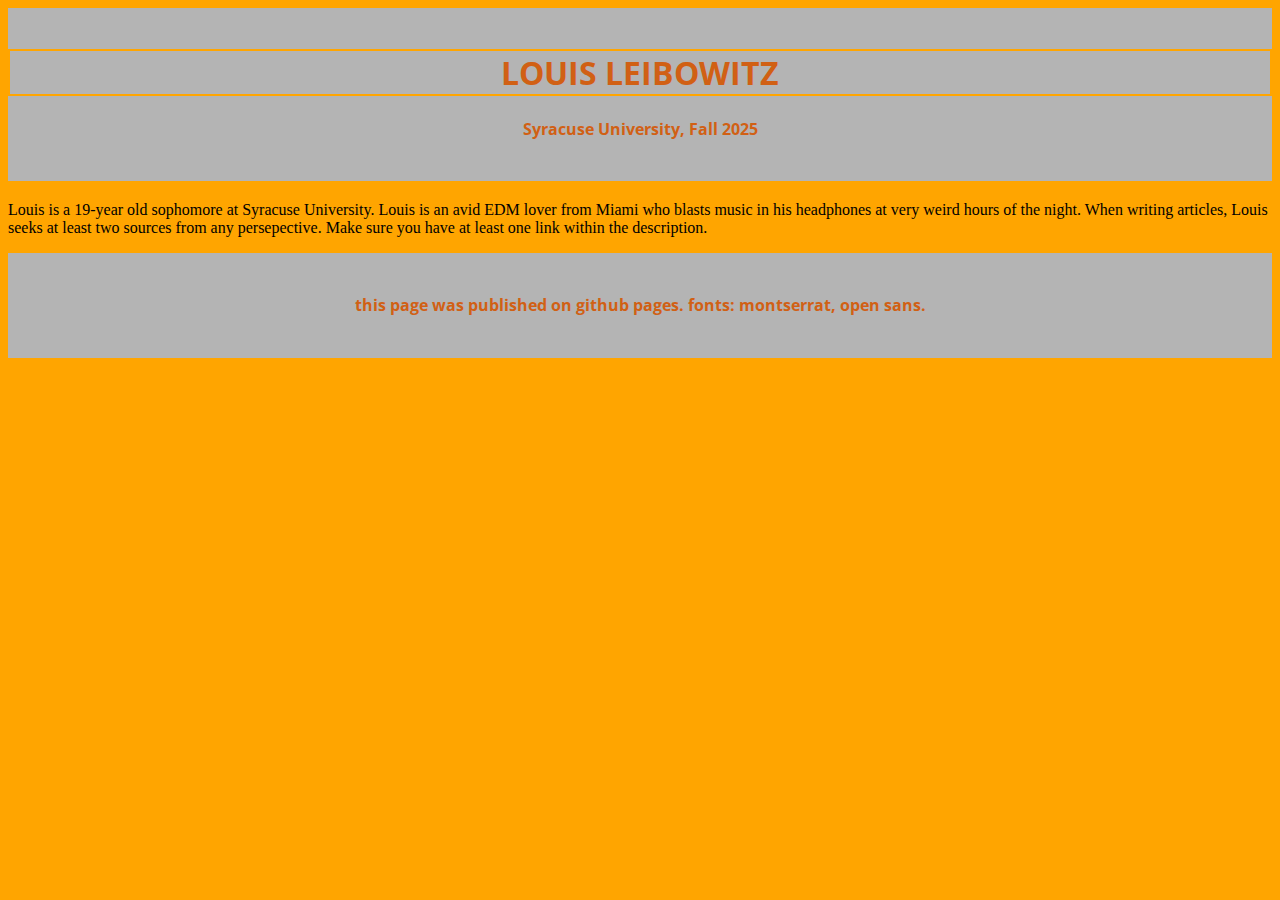
<file: index.html>
<!-- This is an HTML page for the JNL221 class' first repository.-->

<!DOCTYPE html>
<html>
	<head>
	
		<meta charset="utf-8">
		<title>First repository</title>
		<link href='https://fonts.googleapis.com/css?family=Open+Sans:300italic,400italic,600italic,400,300,600,700&subset=latin,latin-ext' rel='stylesheet' type='text/css'>
		<link href='https://fonts.googleapis.com/css?family=Montserrat:400,700' rel='stylesheet' type='text/css'>
	
		<!-- This is where this page's style sheet is defined. -->
		<link type="text/css" rel="stylesheet" href="index.css" />

	</head>
	<body>
	
		<!-- This is the header row for this page. -->
		<div id="intro">
			<h1>LOUIS LEIBOWITZ</h1>
			<h4>Syracuse University, Fall 2025</h4>
		</div>

		<section>
			<p>Louis is a 19-year old sophomore at Syracuse University. Louis is an avid EDM lover from Miami who blasts music in his headphones at very weird hours of the night. When writing articles, Louis seeks at least two sources from any persepective. Make sure you have at least one link within the description.</p>
		</section>

		<div id="end">
			<h4>this page was published on github pages. fonts: montserrat, open sans.</h4>
		</div>


	</body>
</html>
</file>
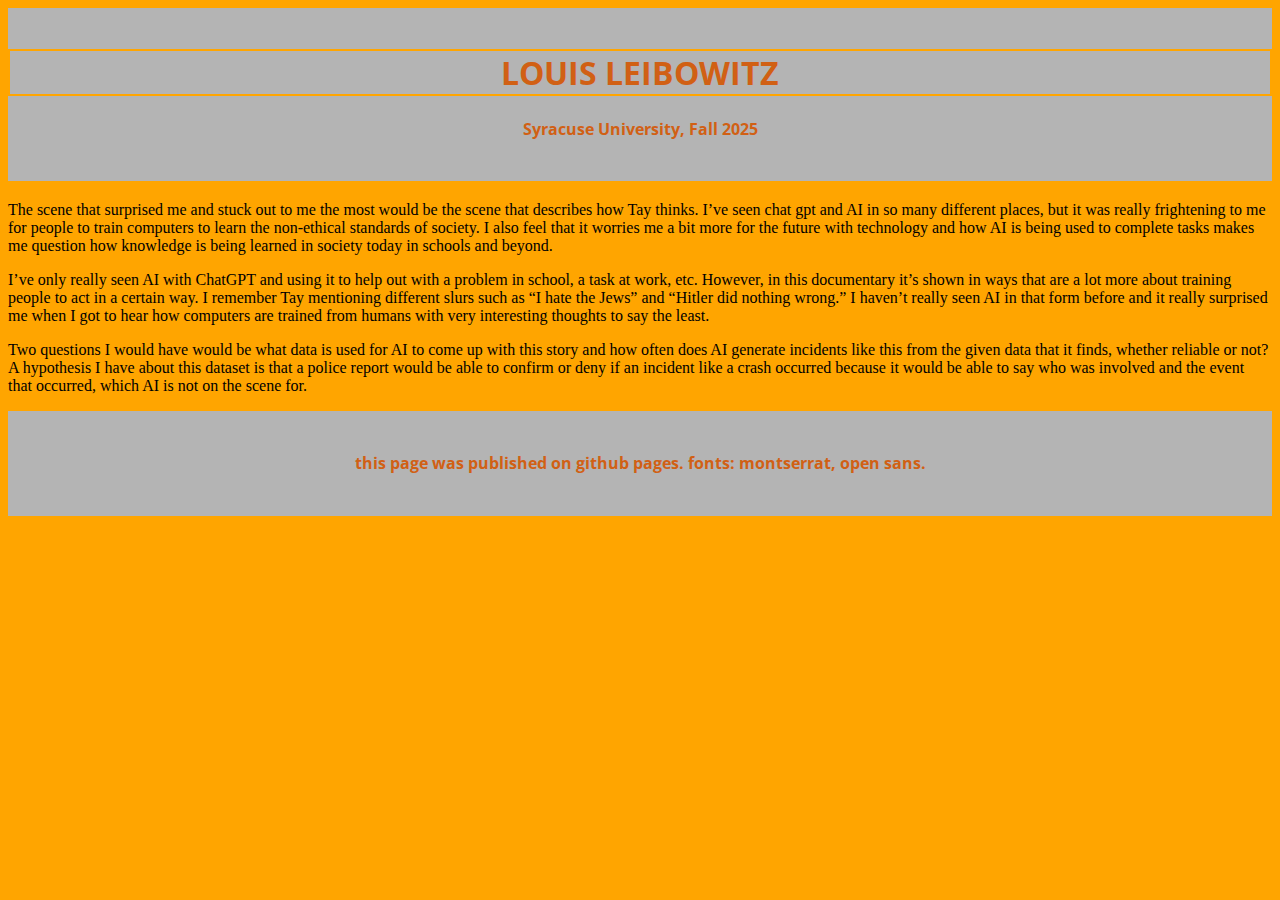
<file: coded_bias.html>
<!-- This is an HTML page for the JNL221 class' first repository.-->

<!DOCTYPE html>
<html>
	<head>
	
		<meta charset="utf-8">
		<title>First repository</title>
		<link href='https://fonts.googleapis.com/css?family=Open+Sans:300italic,400italic,600italic,400,300,600,700&subset=latin,latin-ext' rel='stylesheet' type='text/css'>
		<link href='https://fonts.googleapis.com/css?family=Montserrat:400,700' rel='stylesheet' type='text/css'>
	
		<!-- This is where this page's style sheet is defined. -->
		<link type="text/css" rel="stylesheet" href="index.css" />

	</head>
	<body>
	
		<!-- This is the header row for this page. -->
		<div id="intro">
			<h1>LOUIS LEIBOWITZ</h1>
			<h4>Syracuse University, Fall 2025</h4>
		</div>

		<section>
			<p>The scene that surprised me and stuck out to me the most would be the scene that describes how Tay thinks. I’ve seen chat gpt and AI in so many different places, but it was really frightening to me for people to train computers to learn the non-ethical standards of society. I also feel that it worries me a bit more for the future with technology and how AI is being used to complete tasks makes me question how knowledge is being learned in society today in schools and beyond.</p>
			<p>I’ve only really seen AI with ChatGPT and using it to help out with a problem in school, a task at work, etc. However, in this documentary it’s shown in ways that are a lot more about training people to act in a certain way. I remember Tay mentioning different slurs such as “I hate the Jews” and “Hitler did nothing wrong.” I haven’t really seen AI in that form before and it really surprised me when I got to hear how computers are trained from humans with very interesting thoughts to say the least.</p>
			<p>Two questions I would have would be what data is used for AI to come up with this story and how often does AI generate incidents like this from the given data that it finds, whether reliable or not? A hypothesis I have about this dataset is that a police report would be able to confirm or deny if an incident like a crash occurred because it would be able to say who was involved and the event that occurred, which AI is not on the scene for. </p>
		</section>

		<div id="end">
			<h4>this page was published on github pages. fonts: montserrat, open sans.</h4>
		</div>


	</body>
</html>
</file>
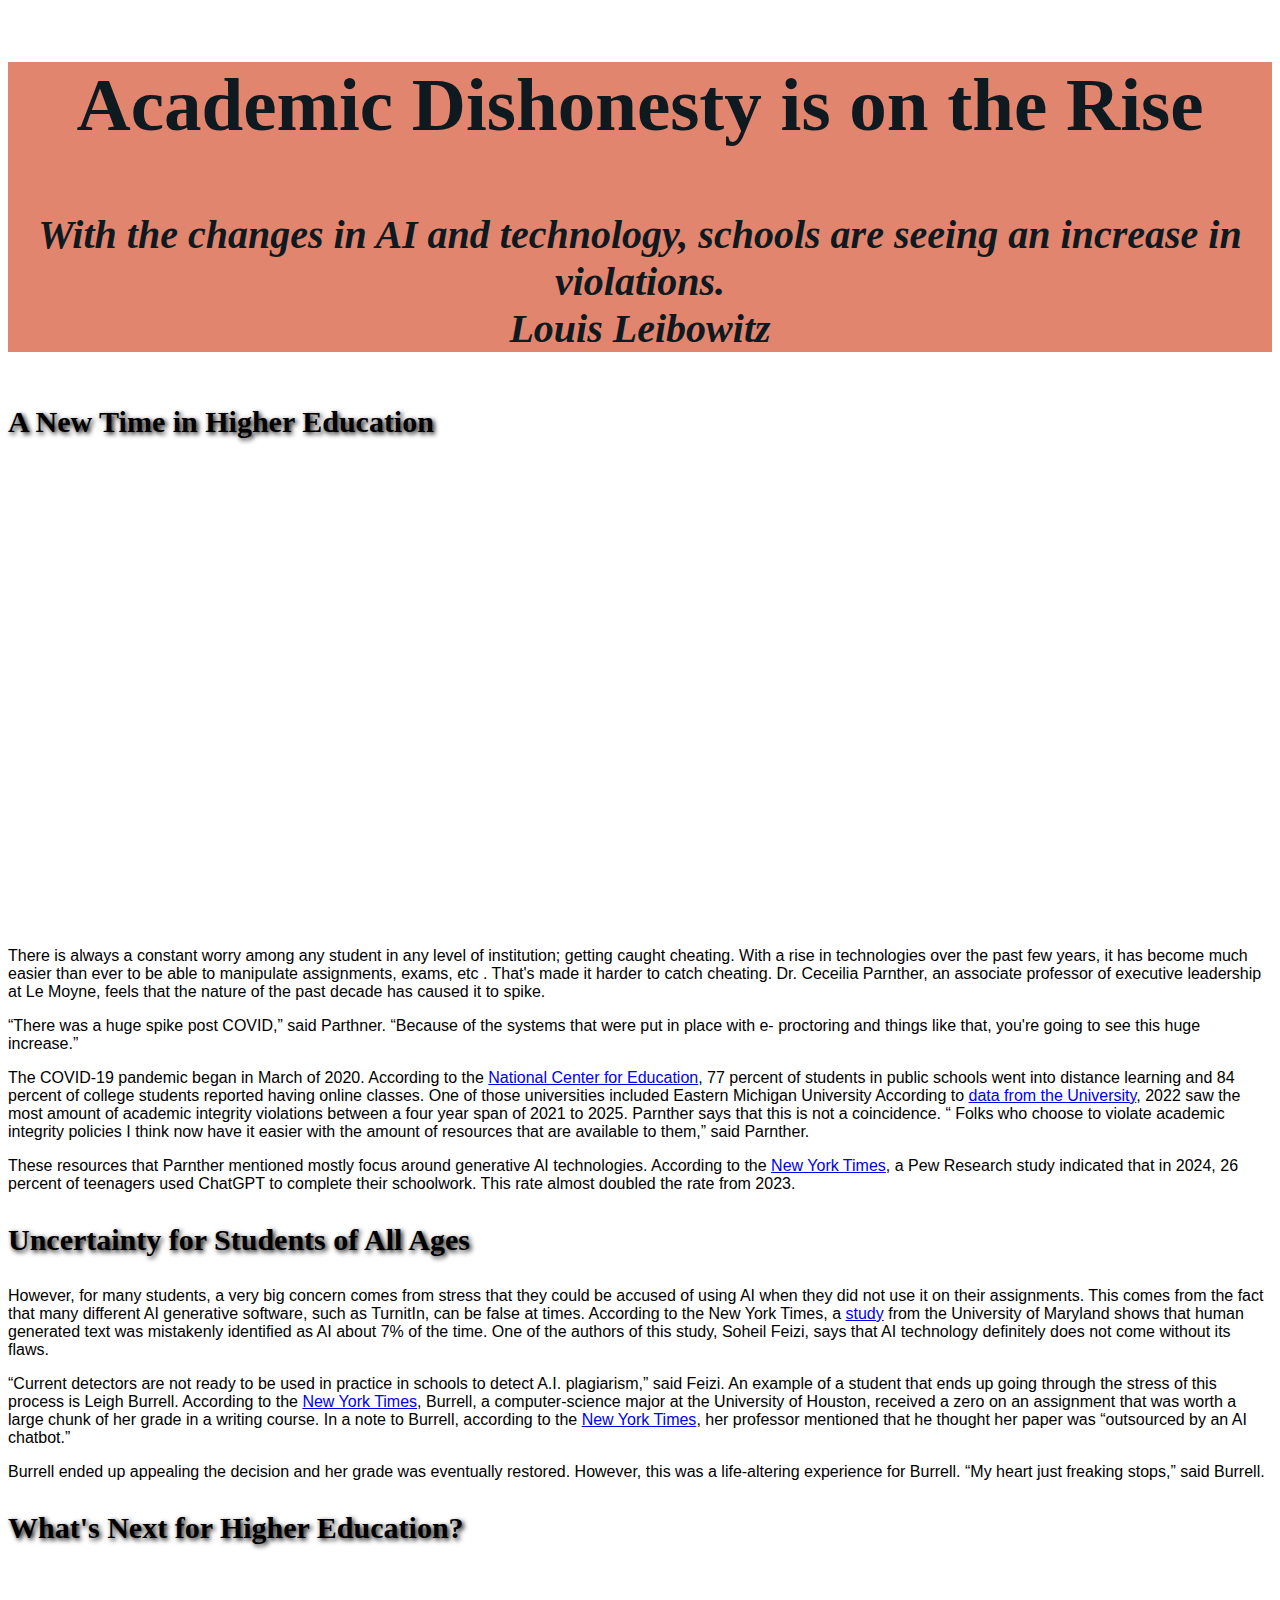
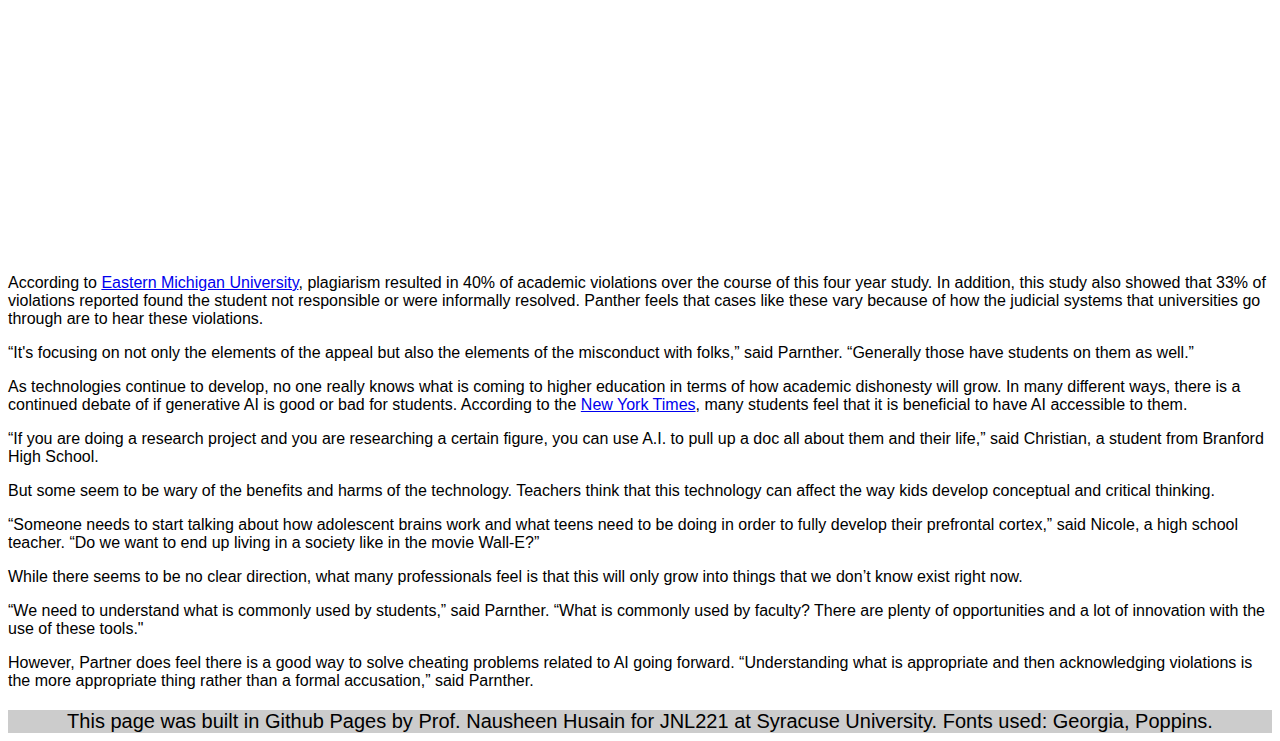
<file: final.html>
<!-- This is the completed HTML page for our final project template. -->
<!DOCTYPE html>
<html lang="en">
	<head>
		<title>Final project template: HTML</title>
		<!-- Required meta tags -->
		<meta charset="utf-8">
		<meta name="viewport" content="width=device-width, initial-scale=1">

		<!-- Link tag for CSS -->
		<link rel="stylesheet" type="text/css" href="final.css">
		<!-- Google font: Poppins -->
		<link rel="preconnect" href="https://fonts.googleapis.com">
<link rel="preconnect" href="https://fonts.gstatic.com" crossorigin>
<link href="https://fonts.googleapis.com/css2?family=DM+Serif+Text:ital@0;1&display=swap" rel="stylesheet">
	</head>
		
	<body>
		<section class="header">
			<h2> Academic Dishonesty is on the Rise</h2>
			<h4> With the changes in AI and technology, schools are seeing an increase in violations. <br>Louis Leibowitz </h4>
		</section>
		<section>
			<h3>A New Time in Higher Education</h3>
			</div>
			<iframe title="2022 had the Most Academic Dishonesty Violations" aria-label="Line chart" id="datawrapper-chart-8frY1" src="https://datawrapper.dwcdn.net/8frY1/2/" scrolling="no" frameborder="0" style="width: 0; min-width: 100% !important; border: none;" height="458" data-external="1"></iframe><script type="text/javascript">window.addEventListener("message",function(a){if(void 0!==a.data["datawrapper-height"]){var e=document.querySelectorAll("iframe");for(var t in a.data["datawrapper-height"])for(var r,i=0;r=e[i];i++)if(r.contentWindow===a.source){var d=a.data["datawrapper-height"][t]+"px";r.style.height=d}}});</script>
			<p>There is always a constant worry among any student in any level of institution; getting caught cheating. With a rise in technologies over the past few years, it has become much easier than ever to be able to manipulate assignments, exams, etc . That's made it harder to catch cheating. Dr. Ceceilia Parnther, an associate professor of executive leadership at Le Moyne, feels that the nature of the past decade has caused it to spike.</p>
			<p>“There was a huge spike post COVID,” said Parthner. “Because of the systems that were put in place with e- proctoring and things like that, you're going to see this huge increase.”</p>
			<p>The COVID-19 pandemic began in March of 2020. According to the <a href="https://nces.ed.gov/surveys/annualreports/topical-studies/covid/" target="_blank">National Center for Education</a>, 77 percent of students in public schools went into distance learning and 84 percent of college students reported having online classes. One of those universities included Eastern Michigan University According to <a href="https://cdn.muckrock.com/foia_files/2025/07/31/Academic_Dishonesty_Report_Fall_21_-_Winter_25_-_Sheet1.pdf" target="_blank">data from the University</a>, 2022 saw the most amount of academic integrity violations between a four year span of 2021 to 2025. Parnther says that this is not a coincidence. “	Folks who choose to violate academic integrity policies I think now have it easier with the amount of resources that are available to them,” said Parnther.</p>
			<p>These resources that Parnther mentioned mostly focus around generative AI technologies. According to the <a href="https://www.nytimes.com/2025/05/17/style/ai-chatgpt-turnitin-students-cheating.html" target="_blank">New York Times</a>, a Pew Research study indicated that in 2024, 26 percent of teenagers used ChatGPT to complete their schoolwork. This rate almost doubled the rate from 2023.</p> 
		</section>
		<section>
			<h3>Uncertainty for Students of All Ages</h3>
			<p>However, for many students, a very big concern comes from stress that they could be accused of using AI when they did not use it on their assignments. This comes from the fact that many different AI generative software, such as TurnitIn, can be false at times. According to the New York Times,  a <a href="https://arxiv.org/pdf/2502.15666" target="_blank">study</a> from the University of Maryland shows that human generated text was mistakenly identified as AI about 7% of the time. One of the authors of this study, Soheil Feizi, says that AI technology definitely does not come without its flaws. </p>
			<p>“Current detectors are not ready to be used in practice in schools to detect A.I. plagiarism,” said Feizi. 
			An example of a student that ends up going through the stress of this process is Leigh Burrell. According to the <a href="https://www.nytimes.com/2025/05/17/style/ai-chatgpt-turnitin-students-cheating.html" target="_blank">New York Times</a>, Burrell, a computer-science major at the University of Houston, received a zero on an assignment that was worth a large chunk of her grade in a writing course. In a note to Burrell, according to the <a href="https://www.nytimes.com/2025/05/17/style/ai-chatgpt-turnitin-students-cheating.html" target="_blank">New York Times</a>, her professor mentioned that he thought her paper was “outsourced by an AI chatbot.” </p>
			<p>Burrell ended up appealing the decision and her grade was eventually restored. However, this was a life-altering experience for Burrell. “My heart just freaking stops,” said Burrell.</p>
		</section>
		<section>
			<h3>What's Next for Higher Education?</h3>
			</div>

			<iframe title="Plagiarism Occurred in 40% of Academic Dishonesty Violations" aria-label="Stacked Bars" id="datawrapper-chart-570jj" src="https://datawrapper.dwcdn.net/570jj/2/" scrolling="no" frameborder="0" style="width: 0; min-width: 100% !important; border: none;" height="279" data-external="1"></iframe><script type="text/javascript">window.addEventListener("message",function(a){if(void 0!==a.data["datawrapper-height"]){var e=document.querySelectorAll("iframe");for(var t in a.data["datawrapper-height"])for(var r,i=0;r=e[i];i++)if(r.contentWindow===a.source){var d=a.data["datawrapper-height"][t]+"px";r.style.height=d}}});</script>
			<p>According to <a href="https://cdn.muckrock.com/foia_files/2025/07/31/Academic_Dishonesty_Report_Fall_21_-_Winter_25_-_Sheet1.pdf" target="_blank">Eastern Michigan University</a>, plagiarism resulted in 40% of academic violations over the course of this four year study. In addition, this study also showed that 33% of violations reported found the student not responsible or were informally resolved. Panther feels that cases like these vary because of how the judicial systems that universities go through are to hear these violations.</p>
			<p>“It's focusing on not only the elements of the appeal but also the elements of the misconduct with folks,” said Parnther. “Generally those have students on them as well.”</p>
			<p>As technologies continue to develop, no one really knows what is coming to higher education in terms of how academic dishonesty will grow. In many different ways, there is a continued debate of if generative AI is good or bad for students. According to the <a href="https://www.nytimes.com/2025/05/08/learning/what-students-are-saying-about-using-ai-for-schoolwork.html" target="_blank">New York Times</a>, many students feel that it is beneficial to have AI accessible to them.</p>
			<p>“If you are doing a research project and you are researching a certain figure, you can use A.I. to pull up a doc all about them and their life,” said Christian, a student from Branford High School.</p>
			<p>But some seem to be wary of the benefits and harms of the technology. Teachers think that this technology can affect the way kids develop conceptual and critical thinking.</p>
			<p>“Someone needs to start talking about how adolescent brains work and what teens need to be doing in order to fully develop their prefrontal cortex,” said Nicole, a high school teacher. “Do we want to end up living in a society like in the movie Wall-E?” </p>
			<p>While there seems to be no clear direction, what many professionals feel is that this will only grow into things that we don’t know exist right now.</p>
			<p>“We need to understand what is commonly used by students,” said Parnther. “What is commonly used by faculty? There are plenty of opportunities and a lot of innovation with the use of these tools." </p>
			<p>However, Partner does feel there is a good way to solve cheating  problems related to AI going forward. “Understanding what is appropriate and then acknowledging violations is the more appropriate thing rather than a formal accusation,” said Parnther. </p>
		</section>
		<div class="footer">
			<p>This page was built in Github Pages by Prof. Nausheen Husain for JNL221 at Syracuse University. Fonts used: Georgia, Poppins.</p>
		</div>
	</body>
</html>
</file>
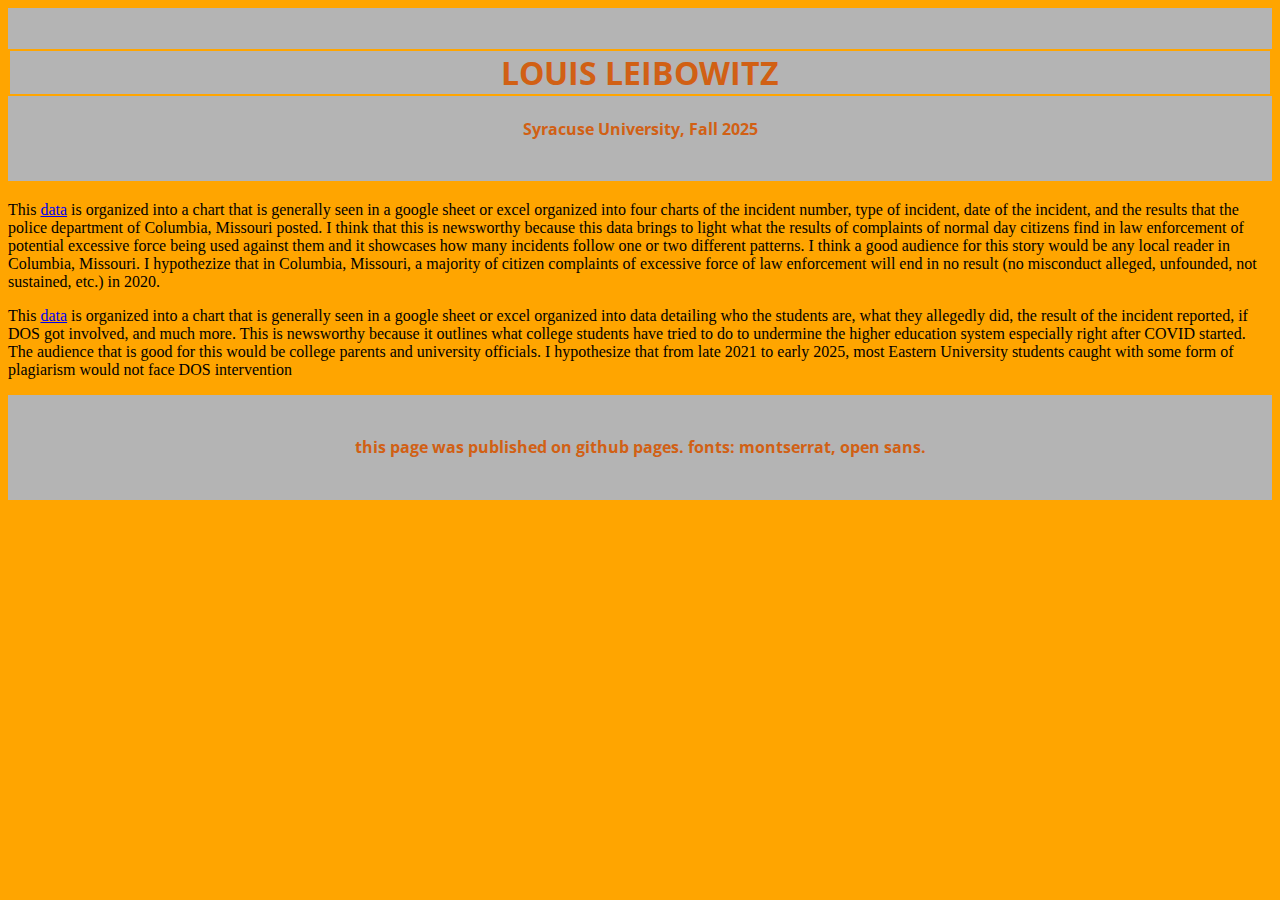
<file: finding_datasets.html>
<!-- This is an HTML page for the JNL221 class' first repository.-->

<!DOCTYPE html>
<html>
	<head>
	
		<meta charset="utf-8">
		<title>First repository</title>
		<link href='https://fonts.googleapis.com/css?family=Open+Sans:300italic,400italic,600italic,400,300,600,700&subset=latin,latin-ext' rel='stylesheet' type='text/css'>
		<link href='https://fonts.googleapis.com/css?family=Montserrat:400,700' rel='stylesheet' type='text/css'>
	
		<!-- This is where this page's style sheet is defined. -->
		<link type="text/css" rel="stylesheet" href="index.css" />

	</head>
	<body>
	
		<!-- This is the header row for this page. -->
		<div id="intro">
			<h1>LOUIS LEIBOWITZ</h1>
			<h4>Syracuse University, Fall 2025</h4>
		</div>

		<section>
			<p> This <a href="https://cdn.muckrock.com/foia_files/2021/05/18/Total_Number.pdf" target="_blank">data</a> is organized into a chart that is generally seen in a google sheet or excel organized into four charts of the incident number, type of incident, date of the incident, and the results that the police department of Columbia, Missouri posted. I think that this is newsworthy because this data brings to light what the results of complaints of normal day citizens find in law enforcement of potential excessive force being used against them and it showcases how many incidents follow one or two different patterns. I think a good audience for this story would be any local reader in Columbia, Missouri. I hypothezize that in Columbia, Missouri, a majority of citizen complaints of excessive force of law enforcement will end in no result (no misconduct alleged, unfounded, not sustained, etc.) in 2020.</p> 

		</section>
		<p>This <a href="https://cdn.muckrock.com/foia_files/2025/07/31/Academic_Dishonesty_Report_Fall_21_-_Winter_25_-_Sheet1.pdf" target="_blank">data</a> is organized into a chart that is generally seen in a google sheet or excel organized into data detailing who the students are, what they allegedly did, the result of the incident reported, if DOS got involved, and much more. This is newsworthy because it outlines what college students have tried to do to undermine the higher education system especially right after COVID started. The audience that is good for this would be college parents and university officials. I hypothesize that from late 2021 to early 2025, most Eastern University students caught with some form of plagiarism would not face DOS intervention</p>

		<div id="end">
			<h4>this page was published on github pages. fonts: montserrat, open sans.</h4>
		</div>


	</body>
</html>
</file>
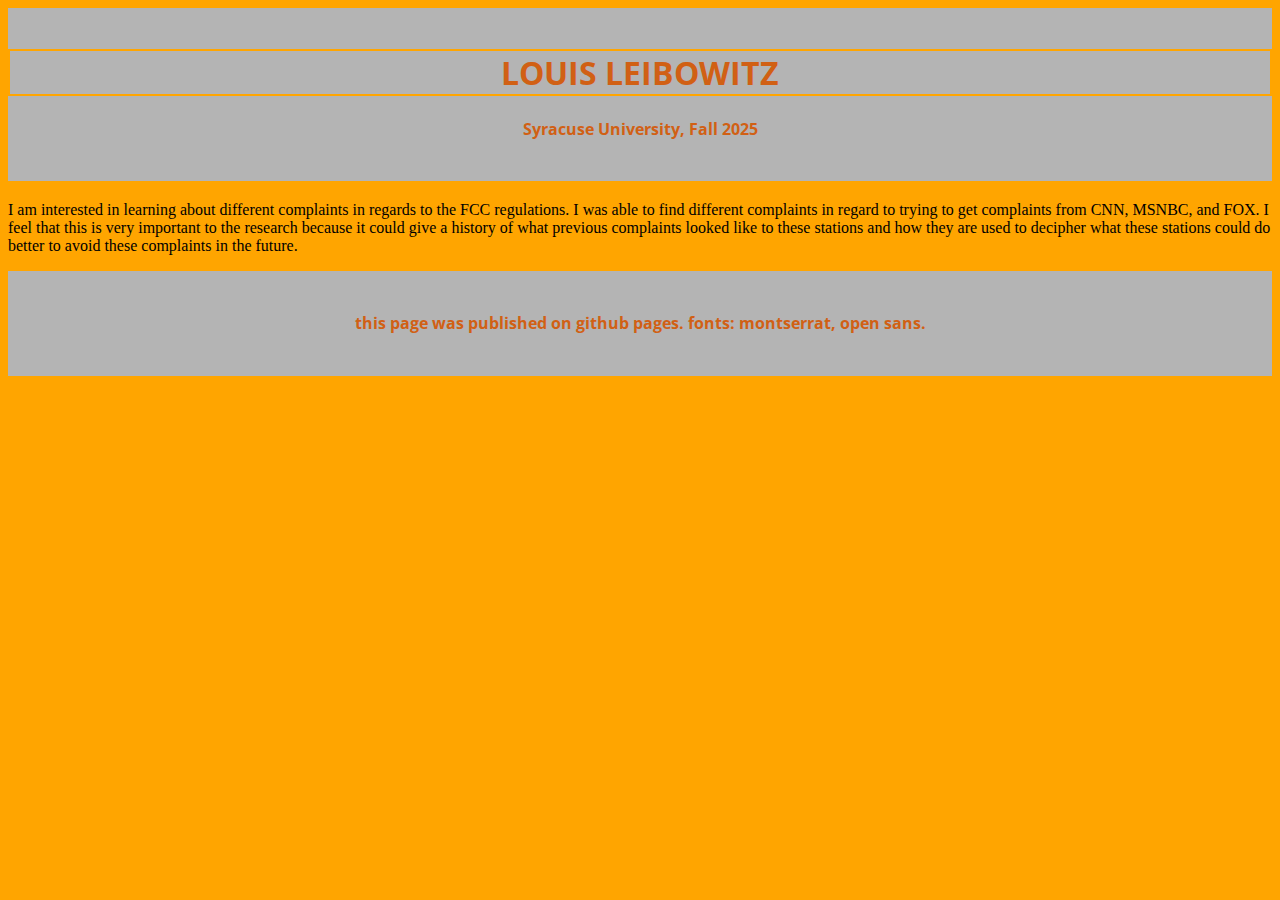
<file: FOIA_search.html>
<!-- This is an HTML page for the JNL221 class' first repository.-->

<!DOCTYPE html>
<html>
	<head>
	
		<meta charset="utf-8">
		<title>First repository</title>
		<link href='https://fonts.googleapis.com/css?family=Open+Sans:300italic,400italic,600italic,400,300,600,700&subset=latin,latin-ext' rel='stylesheet' type='text/css'>
		<link href='https://fonts.googleapis.com/css?family=Montserrat:400,700' rel='stylesheet' type='text/css'>
	
		<!-- This is where this page's style sheet is defined. -->
		<link type="text/css" rel="stylesheet" href="index.css" />

	</head>
	<body>
	
		<!-- This is the header row for this page. -->
		<div id="intro">
			<h1>LOUIS LEIBOWITZ</h1>
			<h4>Syracuse University, Fall 2025</h4>
		</div>

		<section>
			<p>I am interested in learning about different complaints in regards to the FCC regulations. I was able to find different complaints in regard to trying to get complaints from CNN, MSNBC, and FOX. I feel that this is very important to the research because it could give a history of what previous complaints looked like to these stations and how they are used to decipher what these stations could do better to avoid these complaints in the future. </p>
		</section>

		<div id="end">
			<h4>this page was published on github pages. fonts: montserrat, open sans.</h4>
		</div>


	</body>
</html>
</file>
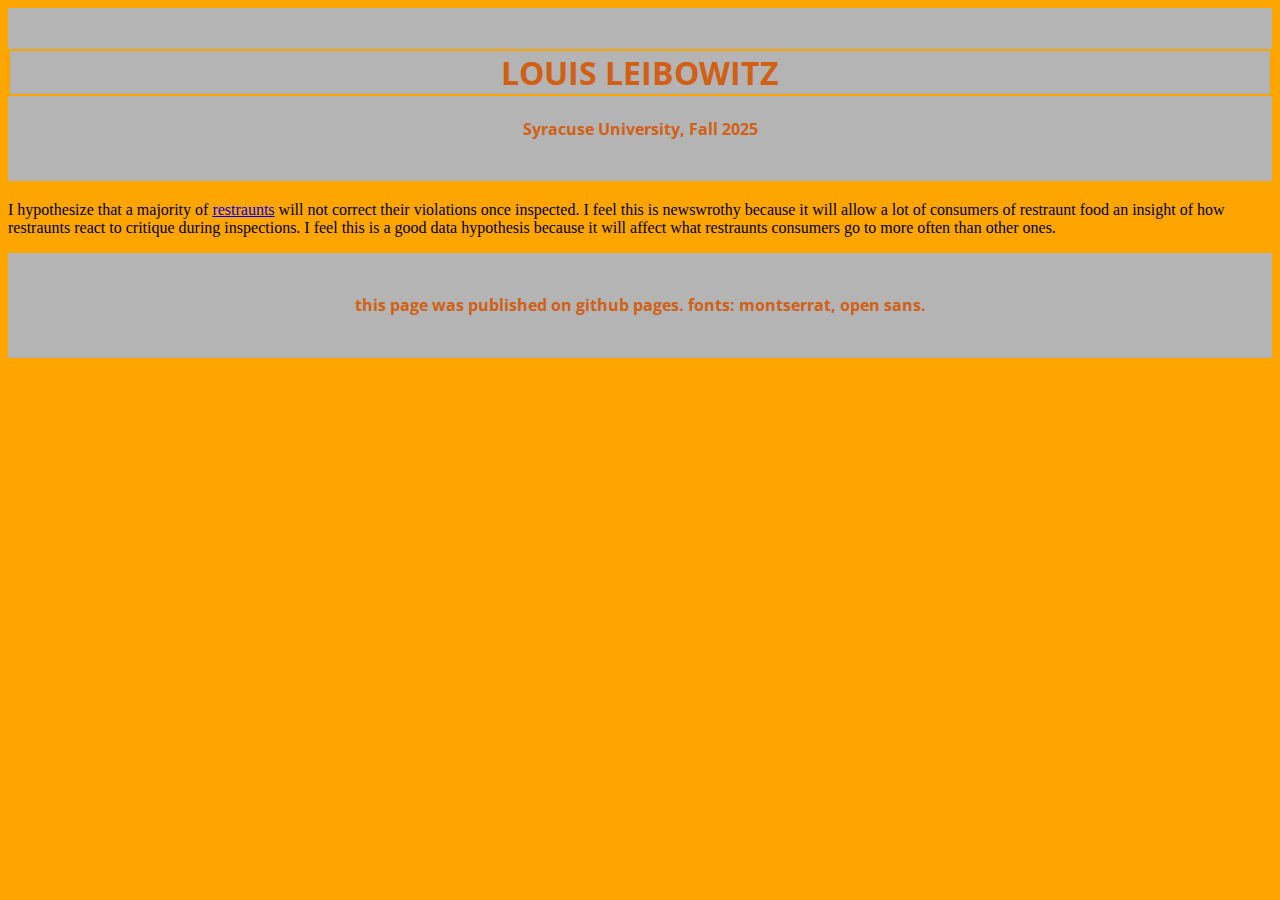
<file: Inspection_hypothesis.html>
<!-- This is an HTML page for the JNL221 class' first repository.-->

<!DOCTYPE html>
<html>
	<head>
	
		<meta charset="utf-8">
		<title>First repository</title>
		<link href='https://fonts.googleapis.com/css?family=Open+Sans:300italic,400italic,600italic,400,300,600,700&subset=latin,latin-ext' rel='stylesheet' type='text/css'>
		<link href='https://fonts.googleapis.com/css?family=Montserrat:400,700' rel='stylesheet' type='text/css'>
	
		<!-- This is where this page's style sheet is defined. -->
		<link type="text/css" rel="stylesheet" href="index.css" />

	</head>
	<body>
	
		<!-- This is the header row for this page. -->
		<div id="intro">
			<h1>LOUIS LEIBOWITZ</h1>
			<h4>Syracuse University, Fall 2025</h4>
		</div>

		<section>
			<p>I hypothesize that a majority of <a href="https://docs.google.com/spreadsheets/d/1ocnWiCZm5avjK3Z3-jMV-OcTsdRFs8Wvkas_IzGH5_Y/edit?gid=1741339236#gid=1741339236" target="_blank">restraunts</a> will not correct their violations once inspected. I feel this is newswrothy because it will allow a lot of consumers of restraunt food an insight of how restraunts react to critique during inspections. I feel this is a good data hypothesis because it will affect what restraunts consumers go to more often than other ones. </p>
		</section>

		<div id="end">
			<h4>this page was published on github pages. fonts: montserrat, open sans.</h4>
		</div>


	</body>
</html>
</file>
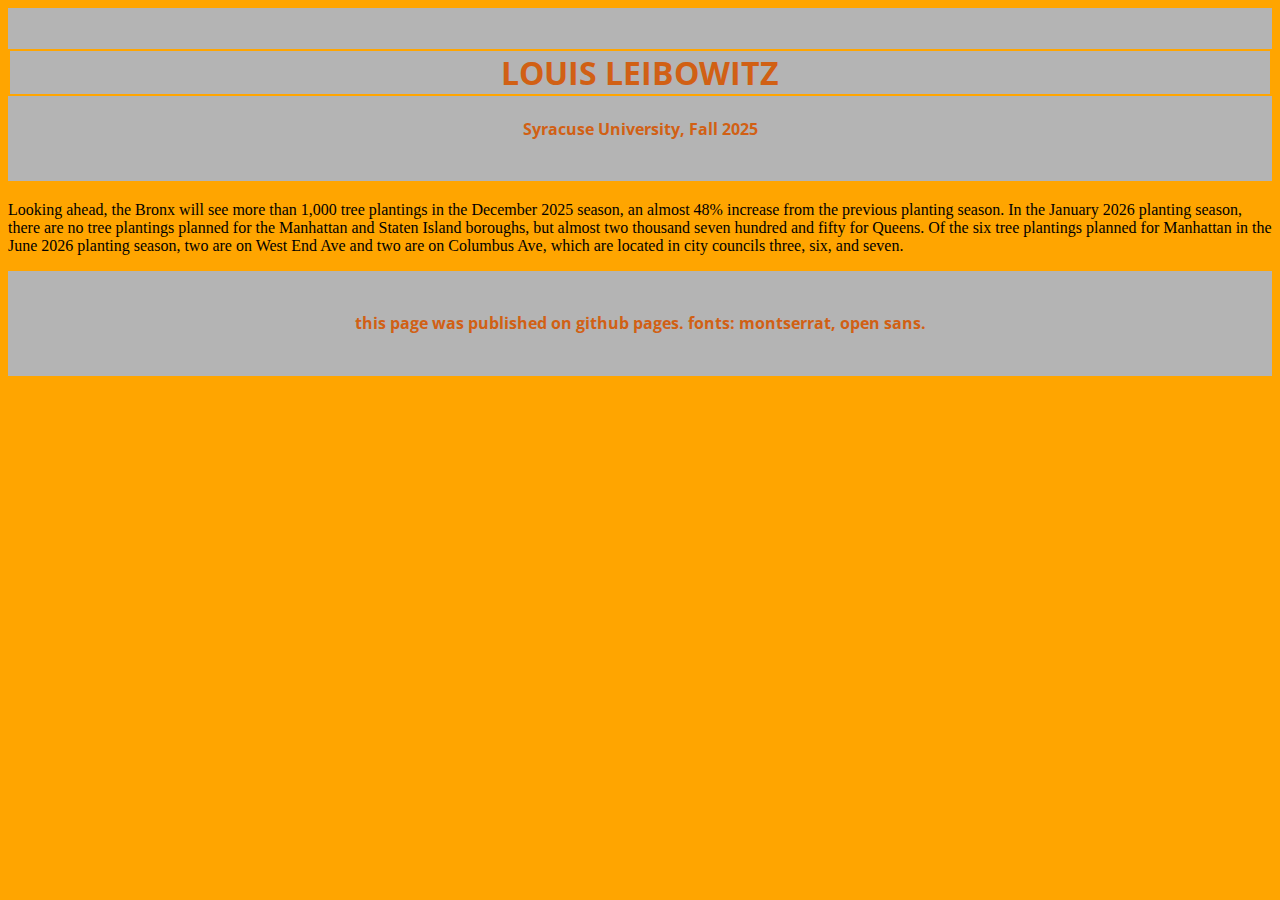
<file: midterm_trees.html>
<!-- This is an HTML page for the JNL221 class' first repository.-->

<!DOCTYPE html>
<html>
	<head>
	
		<meta charset="utf-8">
		<title>First repository</title>
		<link href='https://fonts.googleapis.com/css?family=Open+Sans:300italic,400italic,600italic,400,300,600,700&subset=latin,latin-ext' rel='stylesheet' type='text/css'>
		<link href='https://fonts.googleapis.com/css?family=Montserrat:400,700' rel='stylesheet' type='text/css'>
	
		<!-- This is where this page's style sheet is defined. -->
		<link type="text/css" rel="stylesheet" href="index.css" />

	</head>
	<body>
	
		<!-- This is the header row for this page. -->
		<div id="intro">
			<h1>LOUIS LEIBOWITZ</h1>
			<h4>Syracuse University, Fall 2025</h4>
		</div>

		<section>
			<p>Looking ahead, the Bronx will see more than 1,000 tree plantings in the December 2025 season, an almost 48% increase from the previous planting season. In the January 2026 planting season, there are no tree plantings planned for the Manhattan and Staten Island boroughs, but almost two thousand seven hundred and fifty for Queens. Of the six tree plantings planned for Manhattan in the June 2026 planting season, two are on West End Ave and two are on Columbus Ave, which are located in city councils three, six, and seven.  </p>
		</section>

		<div id="end">
			<h4>this page was published on github pages. fonts: montserrat, open sans.</h4>
		</div>


	</body>
</html>
</file>
<file: index.css>
body {
	background-color: orange;
}
#intro, #end {
	background-color: #b4b4b4;
	color: #D16014;
	text-align: center;
	margin-bottom: 20px;
	padding-top: 20px;
	padding-bottom: 20px;
	font-family: "Open Sans", sans-serif;
}
h1 {
	border: 2px solid orange;
section {
	height: 600px;
	text-align: center;
	font-size: 24px;
	font-family: "Montserrat", sans-serif;

}
</file>
<file: final.css>
/*This is the CSS page for our final template.*/

.footer p { /* This is how you add styles for only the p text within the footer. */
	background-color: #cccccc;
	text-align: center;
	font-size: 20px;
	margin-bottom: 0;
}
.header {
	height: auto;
	font-weight: bold;
	font-size: 50px;
	text-align: center;
	font-family: 'Georgia', serif;
	background-color: #E2856E;
	color: #0F1A20;
}
h4 {
	font-style: italic;
	font-size: 40px;
	font-family: 'Georgia', serif;
}
h3 {
	font-size: 30px;
}
p {
	font-family: 'Poppins', sans-serif;
	font-weight: 400px;
	font-style: normal;
}
img {
	float: right;
	margin-right: 5%;
	margin-left: 5%;
}  

h3 {
  color: black;
  text-shadow: 2px 2px 5px black; /* Horizontal offset, vertical offset, blur radius, color */
}


/*Don't worry about this section yet*/
@media only screen and (max-width: 767px)
{
 .list {
 	float: none;
 	min-width: 90%;
 	margin-left: 10px;
 	margin-bottom: 30px;
 	margin-top: 30px;
 }
 iframe {
 	min-width: 90%;
 	margin-right: 10px;
 }
}
h1 {
  text-shadow: 2px 2px #ff0000;
}
</file>
